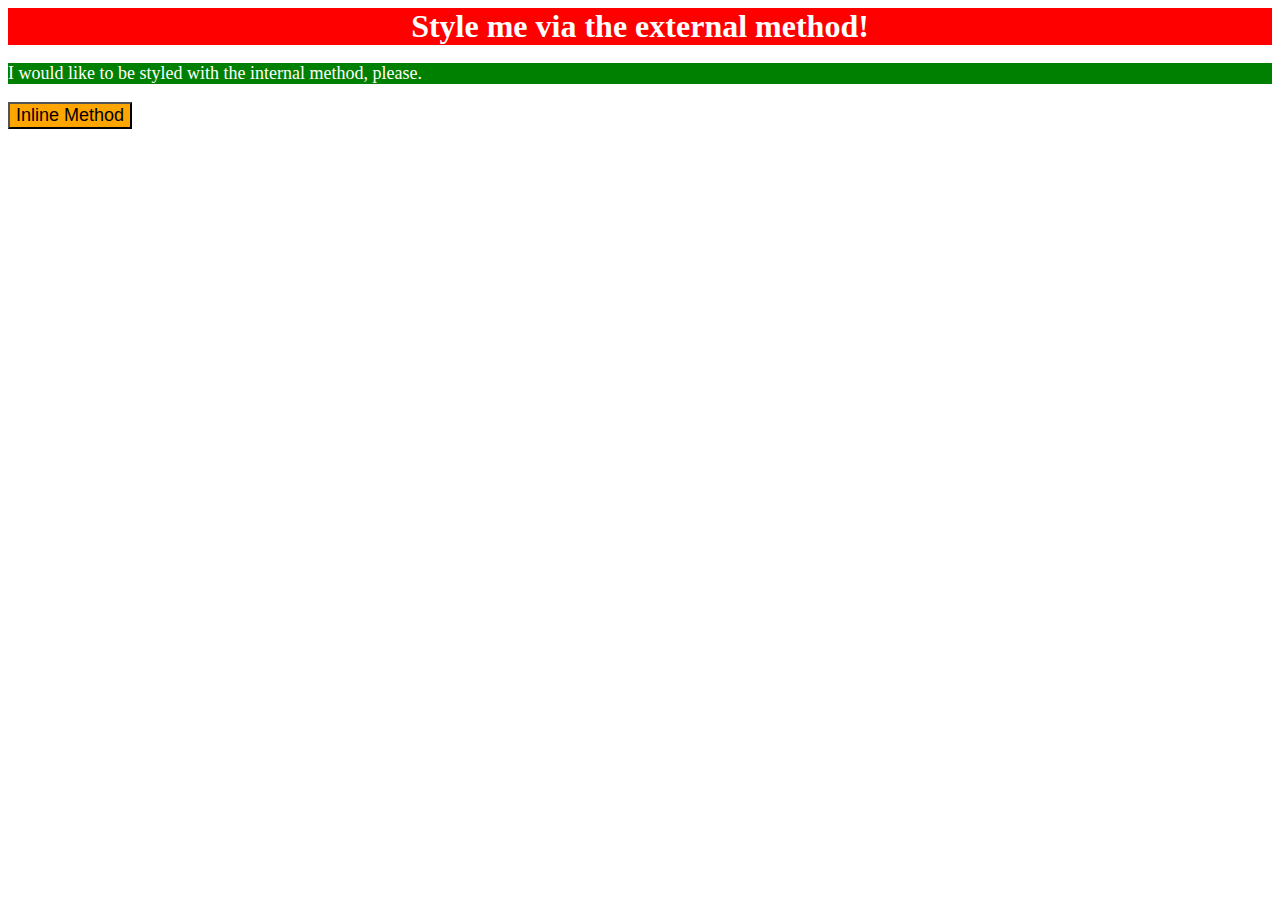
<file: foundations/01-css-methods/index.html>
<!DOCTYPE html>
<html lang="en">
  <head>
    <meta charset="UTF-8">
    <meta http-equiv="X-UA-Compatible" content="IE=edge">
    <meta name="viewport" content="width=device-width, initial-scale=1.0">
    <title>Methods for Adding CSS</title>
    <link rel="stylesheet" href="css/style.css">
    <style>
      p {
        background-color: green;
        color: white;
        font-size: 18px;
      }
    </style>
    
  </head>
  <body>
    <div>Style me via the external method!</div>
    <p>I would like to be styled with the internal method, please.</p>
    <button style="background-color: orange; font-size: 18px;">Inline Method</button>
  </body>
</html>
</file>
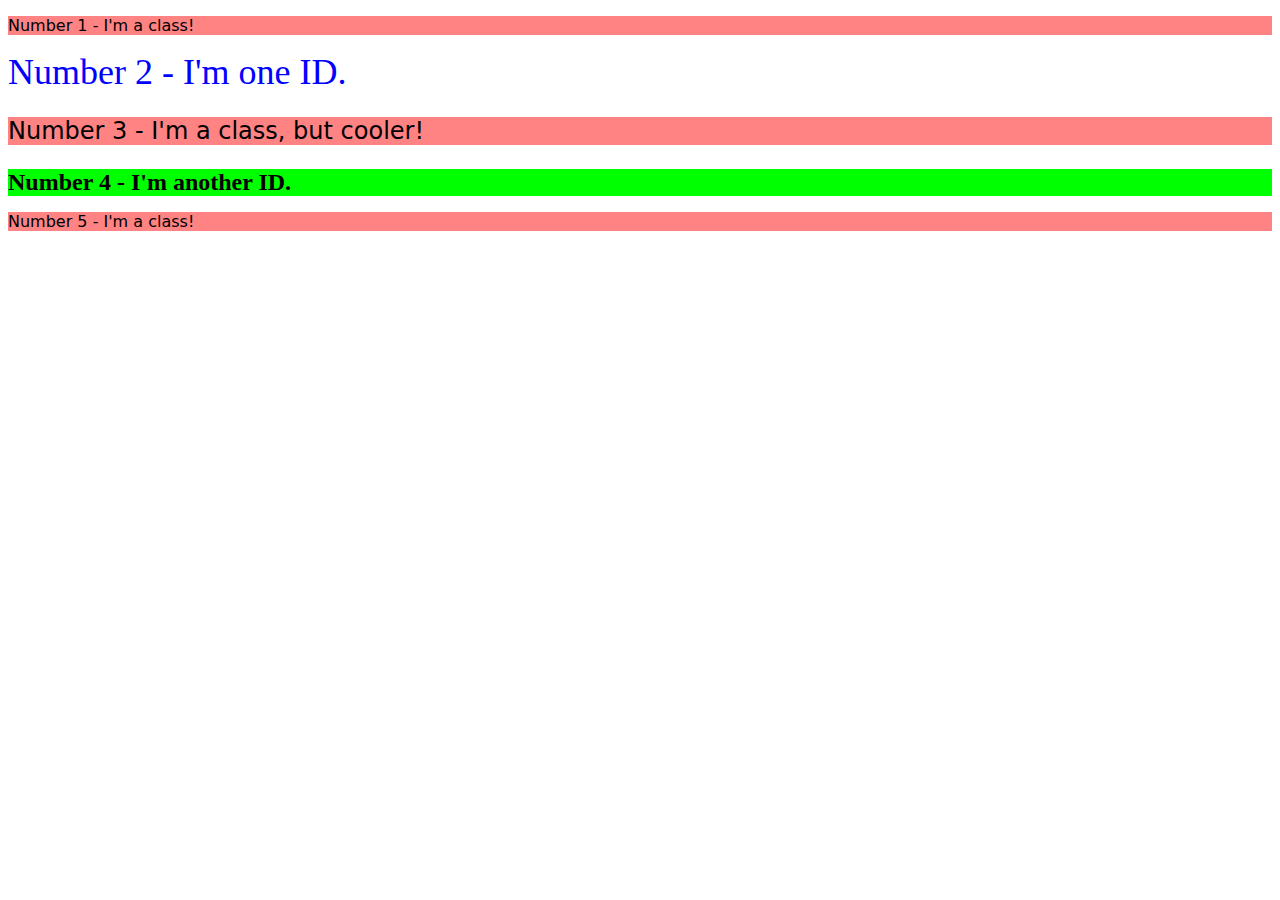
<file: foundations/02-class-id-selectors/index.html>
<!DOCTYPE html>
<html lang="en">
  <head>
    <meta charset="UTF-8">
    <meta http-equiv="X-UA-Compatible" content="IE=edge">
    <meta name="viewport" content="width=device-width, initial-scale=1.0">
    <title>Class and ID Selectors</title>
    <link rel="stylesheet" href="css/styles.css">
  </head>
  <body>
    <p class="odd-element">Number 1 - I'm a class!</p>
    <div id="second-element">Number 2 - I'm one ID.</div>
    <p class="odd-element" id="third-element">Number 3 - I'm a class, but cooler!</p>
    <div id="fourth-element">Number 4 - I'm another ID.</div>
    <p class="odd-element">Number 5 - I'm a class!</p>
  </body>
</html>
</file>
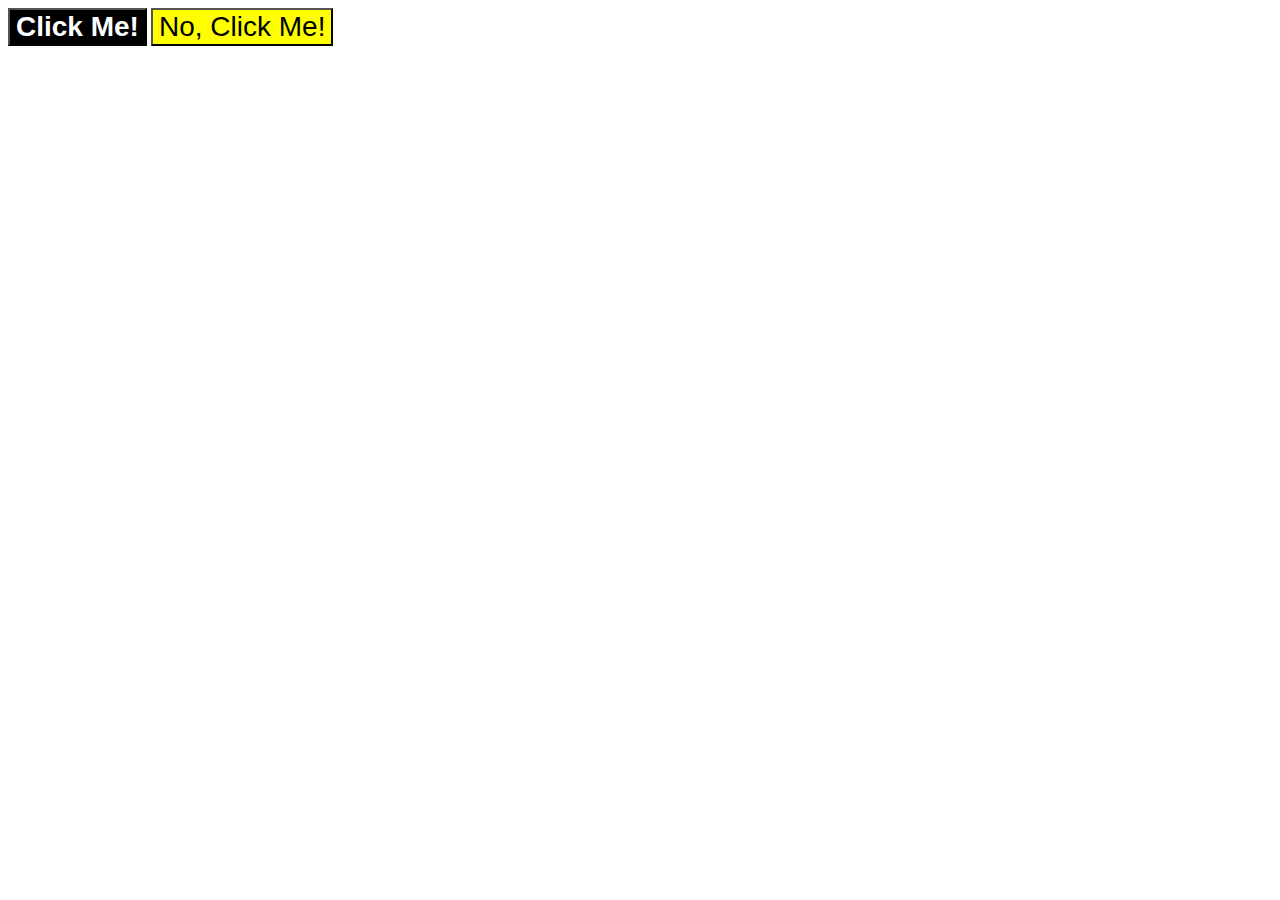
<file: foundations/03-grouping-selectors/index.html>
<!DOCTYPE html>
<html lang="en">
  <head>
    <meta charset="UTF-8">
    <meta http-equiv="X-UA-Compatible" content="IE=edge">
    <meta name="viewport" content="width=device-width, initial-scale=1.0">
    <title>Grouping Selectors</title>
    <link rel="stylesheet" href="css/style.css">
  </head>
  <body>
    <button class="btn1">Click Me!</button>
    <button class="btn2">No, Click Me!</button>
  </body>
</html>
</file>
<file: foundations/01-css-methods/css/style.css>
div {
    text-align: center;
    background-color: red;
    color: white;
    font-size: 32px;
    font-weight: bold;
}
</file>
<file: foundations/02-class-id-selectors/css/styles.css>
.odd-element {
    background-color: rgba(255, 100, 100, 0.80);
    font-family: Verdana, "DejaVu Sans", sans-serif;
}

#second-element {
    color: rgb(0, 0, 255);
    font-size: 36px;
}

#third-element {
    font-size: 24px;
}

#fourth-element {
    background-color: rgba(0, 255, 0, 1);
    font-size: 24px;
    font-weight: bold;
}
</file>
<file: foundations/03-grouping-selectors/css/style.css>
.btn1, .btn2 {
    font-size: 28px;
    font-family: Helvetica, "Times New Roman", sans-serif;
}

.btn1 {
    background-color: black;
    color: white;
    font-weight: bold;
}

.btn2 {
    background-color: yellow;
}
</file>
